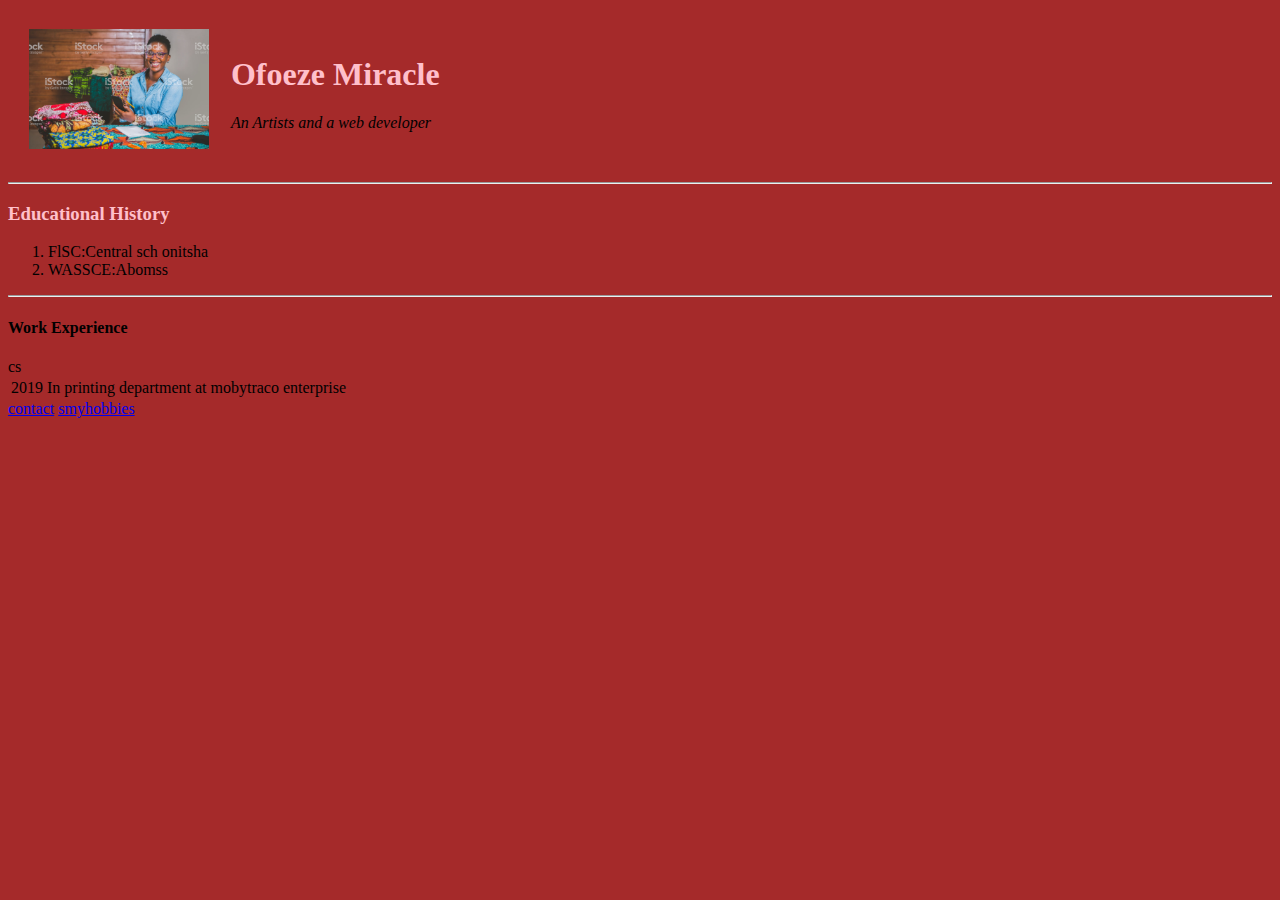
<file: index.html>
<!DOCTYPE html>
<html lang="en" dir="ltr">
  <head>
    <meta charset="utf-8">
    <title>my personal profile</title>
    <link rel="stylesheet"href="css/style.css">
  </head>
  <body>
    <table cellspacing="20">
  <tr><td><img src="images/pic.jpg" alt="" style="wdith:120px;height:120px;"></td>
    <td><h1>Ofoeze Miracle</h1><p><em>An Artists and a web developer</em></p></td>

  </tr>
  </table>
<hr>
<h3>Educational History</h3>
<ol>
  <li>FlSC:Central sch onitsha</li>
  <li>WASSCE:Abomss</li>
</ol>
<hr>
<h4>Work Experience</h4>
<table cellspacing="0.5">
</table>cs
  <table>
    <tr>
      <td>2019 In printing department at mobytraco enterprise</td>
    </tr>
  </table>
  <a href="file:///C:/Users/DMGS/Documents/ict%20%20bootcamp/my%20personal%20profile/Mycontact.html">contact</a>
<a href="file:///C:/Users/DMGS/Documents/ict%20%20bootcamp/my%20personal%20profile/My%20Hobby.html">smyhobbies</a>
</file>
<file: css/style.css>
body{background-color:brown;}
hr{color:black;
  border-style:solid
  width:50%;}
  h1{color:pink;}
  h3{color:pink;}
</file>
